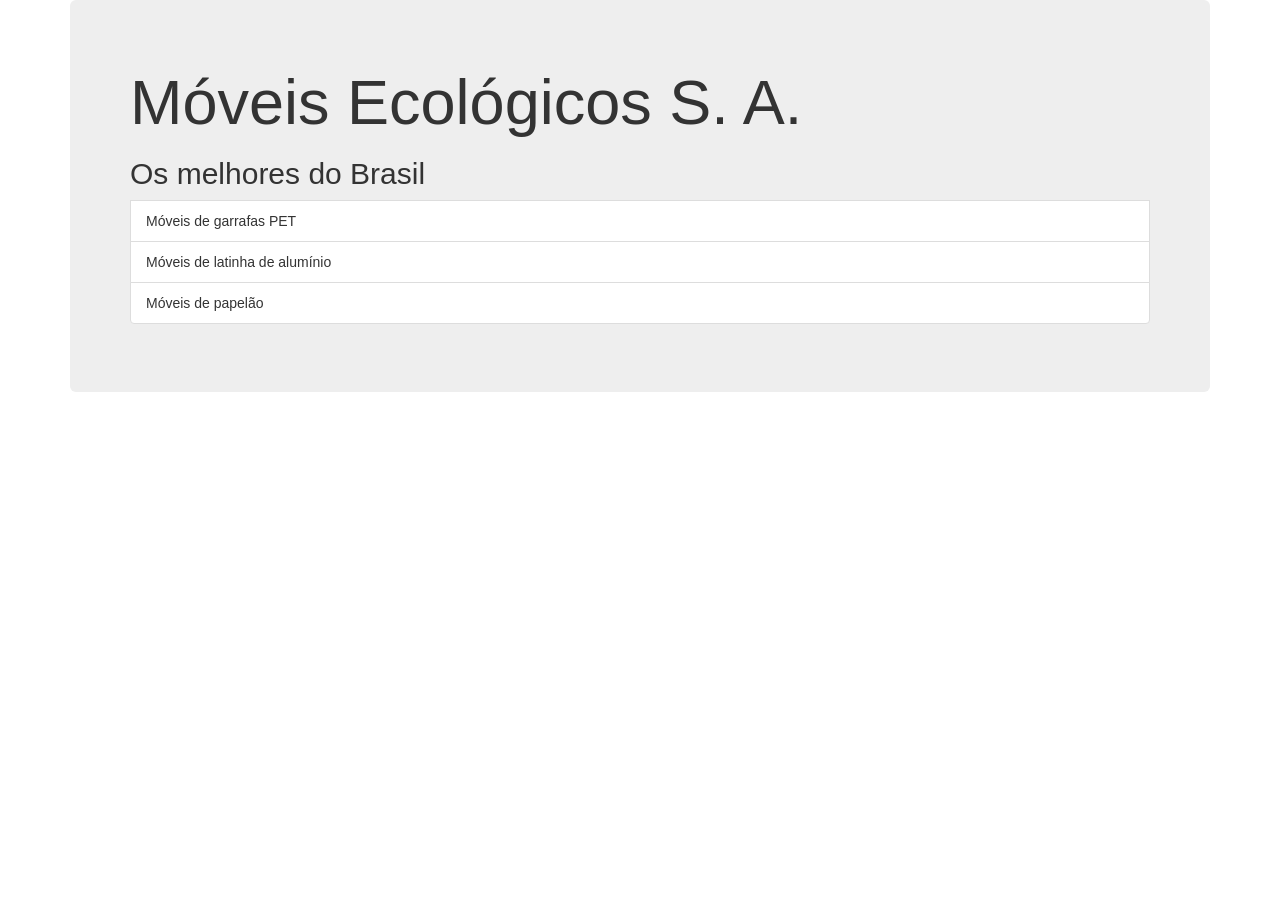
<file: index.html>
<!DOCTYPE html>
<html lang="en">
<head>
    <meta charset="UTF-8">
    <meta name="viewport" content="width=device-width, initial-scale=1.0">
    <title>Móveis Ecológicos S. A.</title>
    <link rel="stylesheet" href="http://netdna.bootstrapcdn.com/bootstrap/3.1.1/css/bootstrap.min.css">
    <script src = "js/principal.js"></script>
</head>
    
    

    <body onload="trocaBanner();">
<div class="container">
<div class="jumbotron">

<ul class="list-group">
    <h1>Móveis Ecológicos S. A.</h1>
    <h2 id="mensagem"></h2>
<li class="list-group-item">Móveis de garrafas PET</li>
<li class="list-group-item">Móveis de latinha de alumínio</li>
<li class="list-group-item">Móveis de papelão</li>
 <!-- adicionar mesma classe nos outros li -->
</ul>
</div>
</div>

</body>
</html>
</file>
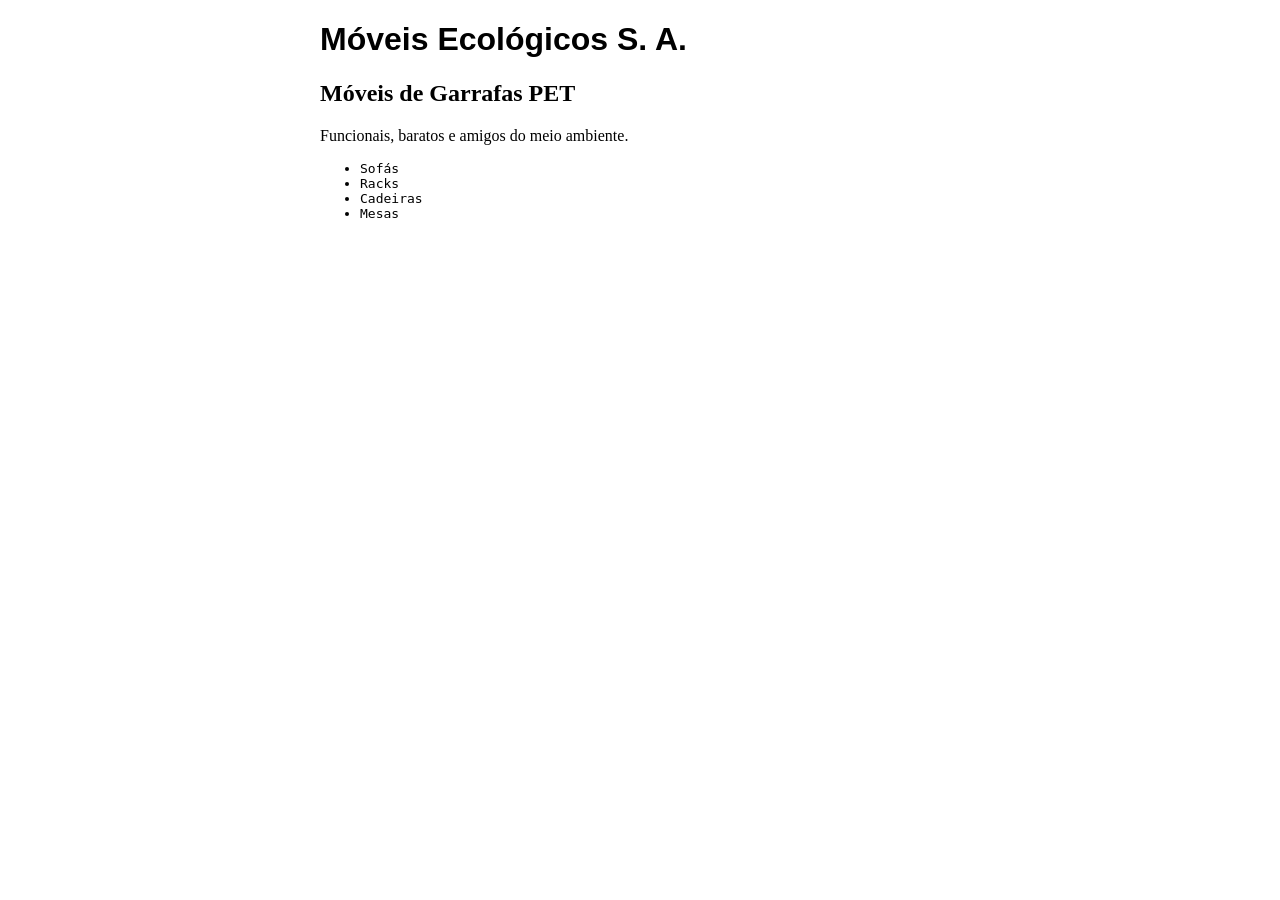
<file: moveis_pet.html>
<!DOCTYPE html>
<html>

<head>
    <meta charset="utf-8" />
    <link rel="stylesheet" href="principal.css">
    <title>Móveis Ecológicos de garrafas PET</title>
</head>

<body>
    <h1>Móveis Ecológicos S. A.</h1>
    <h2>Móveis de Garrafas PET</h2>
    <p>Funcionais, baratos e amigos do meio ambiente.</p>
    <ul>
        <li>Sofás</li>
        <li>Racks</li>
        <li>Cadeiras</li>
        <li>Mesas</li>
    </ul>
</body>

</html>
</file>
<file: principal.css>
h1{
    font-family: sans-serif;
}

li {
    font-family: monospace;
}



body{
    width: 50%;
    margin: auto;
}
</file>
